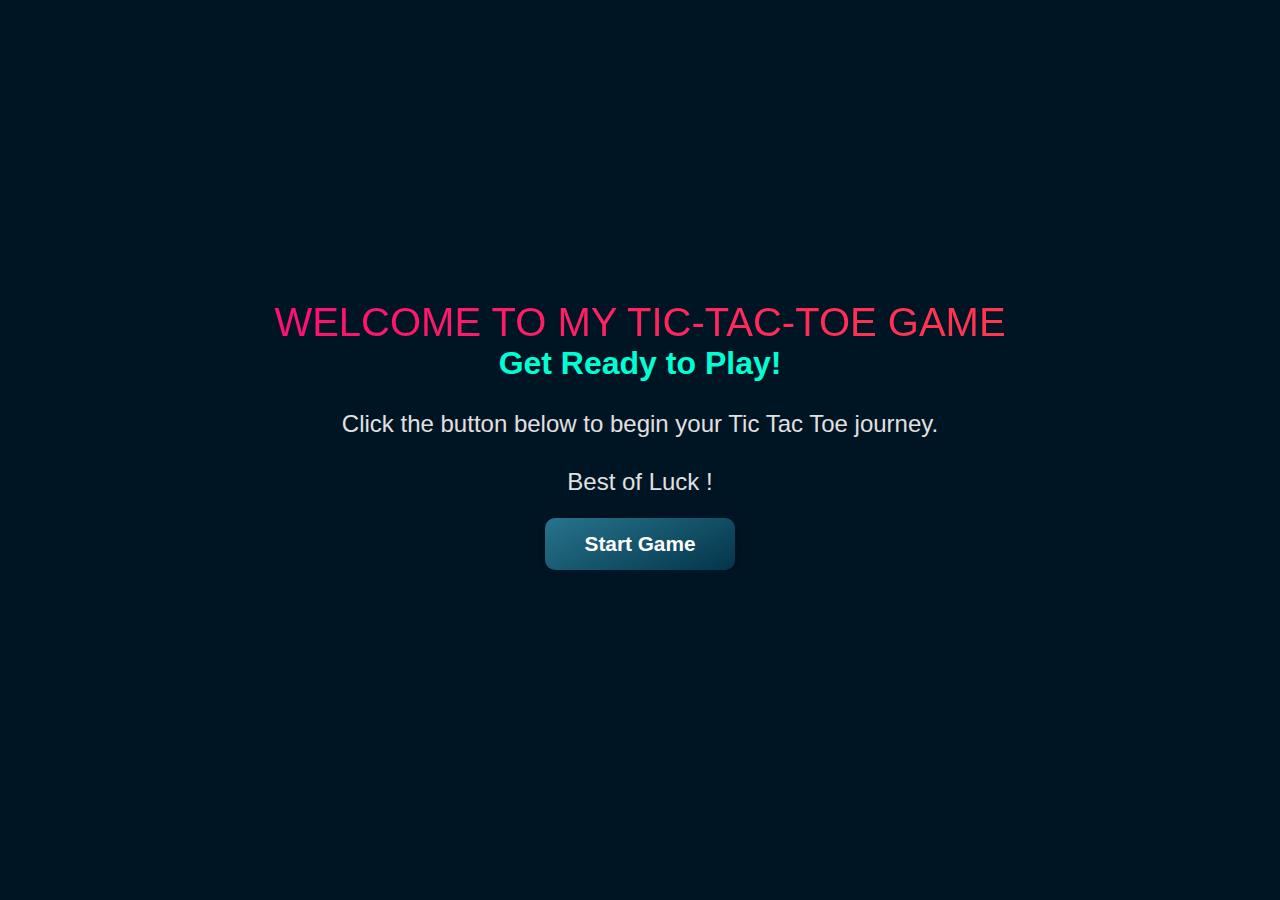
<file: index.html>
<!DOCTYPE html>
<html lang="en">
<head>
  <meta charset="UTF-8" />
  <meta name="viewport" content="width=device-width, initial-scale=1.0"/>
  <title>Welcome | Tic Tac Toe</title>
  <link rel="stylesheet" href="style.css" />
</head>
<body>
  <section id="midd">
  <div class="scrolling-text-container">
    <div class="scrolling-text">WELCOME TO MY TIC-TAC-TOE GAME</div>
     <div class="heading-section">
    <h2>Get Ready to Play!</h2>

    <p>Click the button below to begin your Tic Tac Toe journey.</p>
    <p>Best of Luck !</p>
  </div>
    <a href="Home.html" class="start-button">Start Game</a>
  </div>

  </section>

  
</body>
</html>
</file>
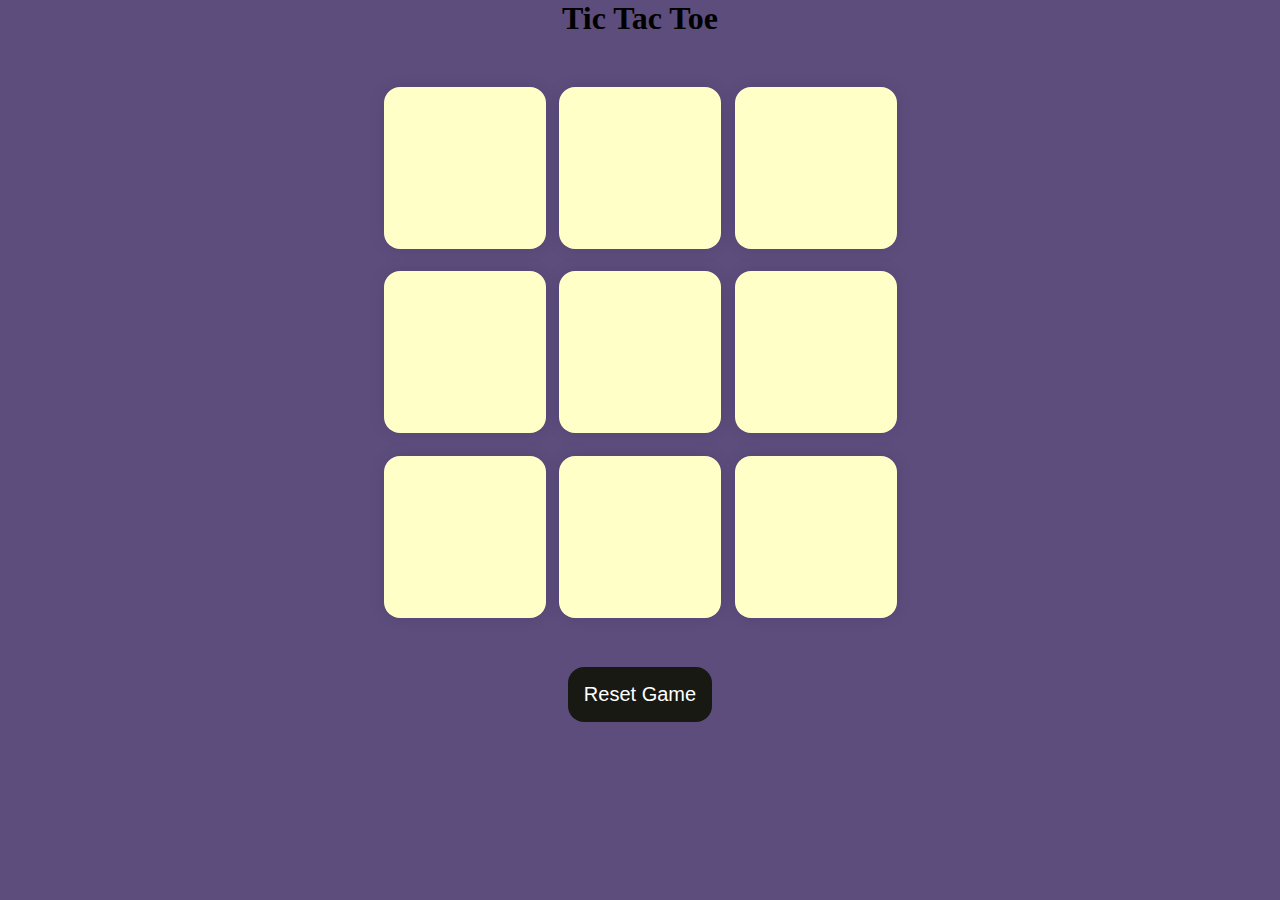
<file: Home.html>
<!DOCTYPE html>
<html lang="en">
<head>
    <meta charset="UTF-8">
    <meta name="viewport" content="width=device-width, initial-scale=1.0">
    <title>Tic Tac Toe</title>
    <link rel="stylesheet" href="style.css">
</head>
<body>
    <div class="msg-container hide">
        <p id="msg">Winner</p>
        <button id="new-btn">New Game</button>
         </div>
    <main>
   <h1>Tic Tac Toe</h1> 
<div class="container">
   <div class="game">
    <button class="box"></button>
     <button class="box"></button>
      <button class="box"></button>
       <button class="box"></button>
        <button class="box"></button>
         <button class="box"></button>
          <button class="box"></button>
           <button class="box"></button>
            <button class="box"></button>
   </div>
   </div>
   <button id="reset-btn">Reset Game</button>
   </main>
  

   <script src="main js"></script>

</body>
</html>
</file>
<file: style.css>
*{
    margin: 0;
    padding: 0;

}
body{
    background-color:#5c4d7d ;
    text-align: center;

}
.container{
    height: 70vh;
    display: flex;
    flex-wrap: wrap;
    justify-content: center;
    align-items: center;

}
.game{
    height: 60vmin;
    width: 60vmin;
    display: flex;
    flex-wrap: wrap;
    justify-content: center;
    align-items: center;
    gap: 1.5vmin;
}
.box{
    height: 18vmin;
    width: 18vmin;
    border-radius: 1rem;
    border: none;
    box-shadow: 0 0 1rem rgba(0,0,0,0.1);
    font-size: 8vmin;
    color: #b0413e;
    background-color: #ffffc7;

}
#reset-btn{
    padding: 1rem;
    font-size: 1.25rem;
    background-color: #191913;
    color: #fff;
    border-radius: 1rem;
    border: none;
    
}
#new-btn{
     padding: 1rem;
    font-size: 1.25rem;
    background-color: #191913;
    color: #fff;
    border-radius: 1rem;
    border: none;
}
#msg{
    color: #ffffc7;
    font-size: 8vmin;
}
.msg-container{
    height: 120vmin;
    display: flex;
    flex-wrap: wrap;
    justify-content: center;
    align-items: center;
    flex-direction: column;
    gap: 4rem;
}
.hide{
    display: none;
}


/* Home Page */


#midd{
    margin: 0;
  padding: 0;
  font-family: 'Segoe UI', sans-serif;
  
      background: linear-gradient(135deg,#001524);
  height: 100vh;
  display: flex;
  justify-content: center;
  align-items: center; 
  overflow: hidden;
}


.scrolling-text-container {
  width: 100%;
      overflow: hidden;
      white-space: nowrap;
      margin-bottom: 30px;
}

.scrolling-text {
  font-size: 2.5rem;
 background: linear-gradient(90deg, #ff0080, #ff8c00, #40e0d0, #ff0080);
   background-size: 600% 100%;
  -webkit-background-clip: text;
    -webkit-text-fill-color: transparent;
 animation: scrollTextLeftToRight 10s linear infinite, colorCycle 3s ease-in-out infinite;  
}


 @keyframes scrollTextLeftToRight {
      0% {
        transform: translateX(-100%);
      }
      100% {
        transform: translateX(100%);
      }
    }

    @keyframes colorCycle {
      0% {
        background-position: 0% 50%;
      }
      50% {
        background-position: 100% 50%;
      }
      100% {
        background-position: 0% 50%;
      }
    }

.start-button {
   display: inline-block;
      padding: 14px 40px;
      padding-bottom: -20px;
      font-size: 1.3rem;
      font-weight: bold;
      color: #fff;
      background: linear-gradient(155deg, #27748c, #03354a);
      text-decoration: none;
      border-radius: 10px;
      box-shadow: 0 4px 15px rgba(0,0,0,0.3);
      transition: transform 0.3s ease, box-shadow 0.3s ease;
}

.start-button:hover {
  transform: scale(1.1);
      box-shadow: 0 6px 20px rgba(0,0,0,0.5);
}
.heading-section h2 {
      font-size: 2rem;
      margin-bottom: 20px;
      color: #00ffd5;
    }

    .heading-section p {
      font-size:1.5rem;
      max-width: 600px;
      margin: 0 auto 15px;
      line-height: 1.8;
      color: #e0e0e0;
    }
    


/* Responsive */

 @media screen and (max-width:500px) {

*{
    margin: 0;
    padding: 0;

}
body{
    background-color:#5c4d7d ;
    text-align: center;

}
.container{
    height: 70vh;
    display: flex;
    flex-wrap: wrap;
    justify-content: center;
    align-items: center;

}
.game{
    height: 60vmin;
    width: 60vmin;
    display: flex;
    flex-wrap: wrap;
    justify-content: center;
    align-items: center;
    gap: 1.5vmin;
}
.box{
    height: 18vmin;
    width: 18vmin;
    border-radius: 1rem;
    border: none;
    box-shadow: 0 0 1rem rgba(0,0,0,0.1);
    font-size: 8vmin;
    color: #b0413e;
    background-color: #ffffc7;

}
#reset-btn{
    padding: 1rem;
    font-size: 1.25rem;
    background-color: #191913;
    color: #fff;
    border-radius: 1rem;
    border: none;
    
}
#new-btn{
     padding: 1rem;
    font-size: 1.25rem;
    background-color: #191913;
    color: #fff;
    border-radius: 1rem;
    border: none;
}
#msg{
    color: #ffffc7;
    font-size: 8vmin;
}
.msg-container{
    height: 100vh;
    display: flex;
    flex-wrap: wrap;
    justify-content: center;
    align-items: center;
    flex-direction: column;
    gap: 4rem;
}
.hide{
    display: none;
}




/* Home Page */


#midd{
    margin: 0;
  padding: 0;
  font-family: 'Segoe UI', sans-serif;
background: linear-gradient(135deg,#001524);
  height: 100vh;
  display: flex;
  justify-content: center;
  align-items: center; 
  overflow: hidden;
}


.scrolling-text-container {
  width: 100%;
      overflow: hidden;
      white-space: nowrap;
      margin-bottom: 30px;
}

.scrolling-text {
  font-size: 1.3rem;
 background: linear-gradient(90deg, #ff0080, #ff8c00, #40e0d0, #ff0080);
   background-size: 600% 100%;
    -webkit-background-clip: text;
      -webkit-text-fill-color: transparent;
          animation: scrollTextLeftToRight 10s linear infinite, colorCycle 3s ease-in-out infinite;  
}


 @keyframes scrollTextLeftToRight {
      0% {
        transform: translateX(-100%);
      }
      100% {
        transform: translateX(100%);
      }
    }

    @keyframes colorCycle {
      0% {
        background-position: 0% 50%;
      }
      50% {
        background-position: 100% 50%;
      }
      100% {
        background-position: 0% 50%;
      }
    }

.start-button {
   display: inline-block;
      padding: 8px 10px;
      /* padding-bottom: -20px; */
      font-size: 1rem;
      font-weight: bold;
      color: #fff;
      background: linear-gradient(155deg, #27748c, #03354a);
      text-decoration: none;
      border-radius: 10px;
      box-shadow: 0 4px 15px rgba(0,0,0,0.3);
      transition: transform 0.3s ease, box-shadow 0.3s ease;
}

.start-button:hover {
  transform: scale(1.1);
      box-shadow: 0 6px 20px rgba(0,0,0,0.5);
}

 .heading-section h2 {
      font-size: 1.2rem;
      margin-bottom: 20px;
      color: #00ffd5;
    }

    .heading-section p {
      font-size: 0.8rem;
      width: 100vmin;

      line-height: normal;
    
      position: relative;
      color: #e0e0e0;
    }
 }
</file>
